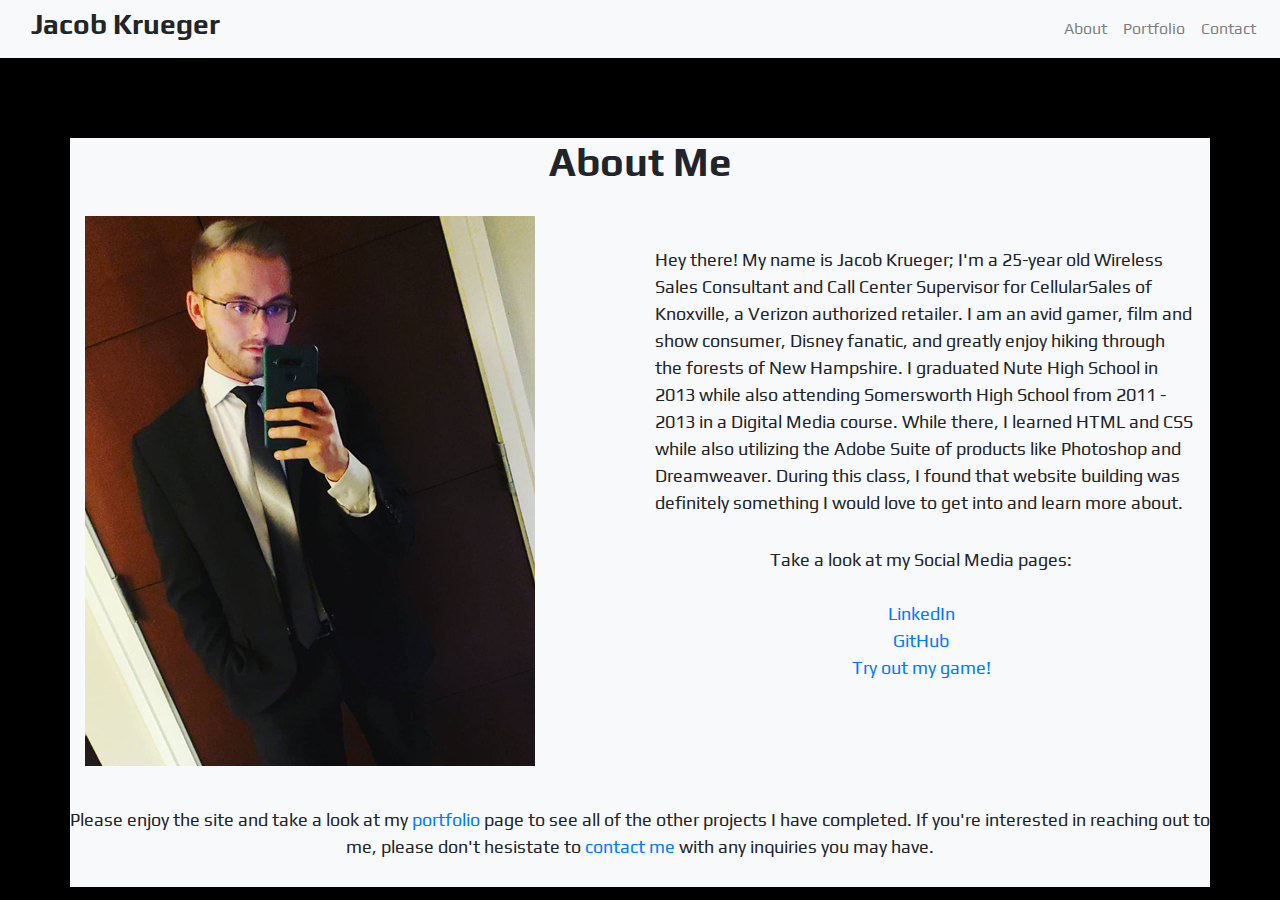
<file: index.html>
<!DOCTYPE html>
<html lang="en">
<head>
    <meta charset="UTF-8">
    <meta name="viewport" content="width=device-width, initial-scale=1.0">
    <link rel="stylesheet" href="https://stackpath.bootstrapcdn.com/bootstrap/4.5.2/css/bootstrap.min.css" integrity="sha384-JcKb8q3iqJ61gNV9KGb8thSsNjpSL0n8PARn9HuZOnIxN0hoP+VmmDGMN5t9UJ0Z" crossorigin="anonymous">
    <link rel="stylesheet" href="styles.css">
    <link href="https://fonts.googleapis.com/css2?family=Play:wght@400;700&display=swap" rel="stylesheet">
    <title>About Me</title>
</head>

<body>
<!-- Navigation bar -->
    <nav class="navbar navbar-expand-lg navbar-light bg-light">
        <div class="col-sm-10">
             <h3 class="navheader">Jacob Krueger</h3>
        </div>
        <button class="navbar-toggler" type="button" data-toggle="collapse" data-target="#navbarNavAltMarkup" aria-controls="navbarNavAltMarkup" aria-expanded="false" aria-label="Toggle navigation">
          <span class="navbar-toggler-icon"></span>
        </button>
        <div class="collapse navbar-collapse" id="navbarNavAltMarkup">
          <div class="navbar-nav">
            <div class="nav">
                <a class="nav-link" href="index.html">About</a>
                <a class="nav-link" href="portfolio.html">Portfolio</a>
                <a class="nav-link" href="contact.html">Contact</a>
              </div>
          </div>
        </div>
    </nav>
<!-- About Me Section -->
    <div class="container">
        <h1>About Me</h1>
      <div class="row">
        <div class="col-lg-6">
        <!-- Will update picture later -->
         <img src="images/profile_normal.jpg" alt="picture of me"/>
        </div>
        <div class="col-lg-6">
          <!-- Paragraph text -->
          <div class="article">
            Hey there! My name is Jacob Krueger; I'm a 25-year old Wireless Sales Consultant and Call Center Supervisor for CellularSales of Knoxville, a Verizon authorized retailer. I am an avid gamer, film and show consumer, Disney fanatic, and greatly enjoy hiking through the forests of New Hampshire. I graduated Nute High School in 2013 while also attending Somersworth High School from 2011 - 2013 in a Digital Media course. While there, I learned HTML and CSS while also utilizing the Adobe Suite of products like Photoshop and Dreamweaver. During this class, I found that website building was definitely something I would love to get into and learn more about. </div>
            <div class="row">
              <div class="col-lg-1">
              </div>
              <div class="col-lg-9">
                <div class="article">
                  <ul>
                    <li>Take a look at my Social Media pages:</li>
                    <br>
                    <li><a href="http://www.linkedin.com/in/JacobMKrueger" target="_blank">LinkedIn</a></li>
                    <li><a href="http://github.com/GeminiTrinity" target="_blank">GitHub</a></li>
                    <li><a href="http://scratch.mit.edu/projects/424207958" target="_blank">Try out my game!</a></li>
                  </ul>
                </div>
              </div>
            </div>
          </div>
      </div>
      <!-- Conclusion -->
      <div class="row">
        <div class="section">
          Please enjoy the site and take a look at my <a href="portfolio.html" />portfolio</a> page to see all of the other projects I have completed. If you're interested in reaching out to me, please don't hesistate to <a href="contact.html">contact me</a> with any inquiries you may have.
        <br><br>
        </div>
      </div>
    </div>
    <!-- <footer>
      <div class="row" class="footer">
        <div class="col">
          JKL Productions©
        </div>
      </div>
    </footer> -->
</body>
</html>
</file>
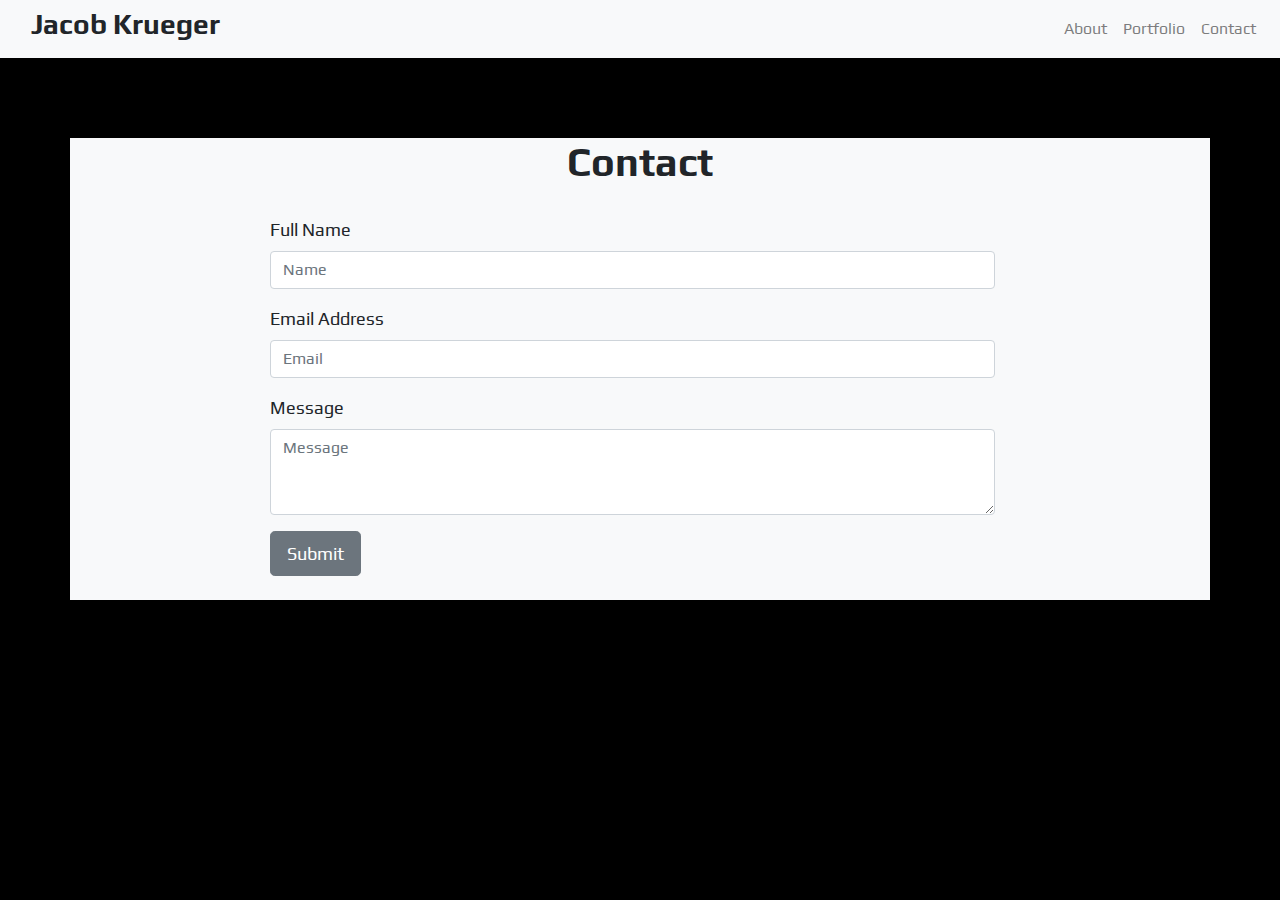
<file: contact.html>
<!DOCTYPE html>
<html lang="en">
<head>
    <meta charset="UTF-8">
    <meta name="viewport" content="width=device-width, initial-scale=1.0">
    <link rel="stylesheet" href="https://stackpath.bootstrapcdn.com/bootstrap/4.5.2/css/bootstrap.min.css" integrity="sha384-JcKb8q3iqJ61gNV9KGb8thSsNjpSL0n8PARn9HuZOnIxN0hoP+VmmDGMN5t9UJ0Z" crossorigin="anonymous">
    <link rel="stylesheet" href="styles.css">
    <link href="https://fonts.googleapis.com/css2?family=Play:wght@400;700&display=swap" rel="stylesheet">
    <title>Contact Me</title>
</head>
<body>
<!-- Navigation bar -->
<nav class="navbar navbar-expand-lg navbar-light bg-light">
  <div class="col-sm-10">
    <h3 class="navheader">Jacob Krueger</h3>
  </div>
  <button class="navbar-toggler" type="button" data-toggle="collapse" data-target="#navbarNavAltMarkup" aria-controls="navbarNavAltMarkup" aria-expanded="false" aria-label="Toggle navigation">
    <span class="navbar-toggler-icon"></span>
  </button>
  <div class="collapse navbar-collapse" id="navbarNavAltMarkup">
    <div class="navbar-nav">
      <div class="nav">
          <a class="nav-link" href="index.html">About</a>
          <a class="nav-link" href="portfolio.html">Portfolio</a>
          <a class="nav-link" href="contact.html">Contact</a>
        </div>
    </div>
  </div>
</nav>
<!-- Contact Me Form -->
  <div class="container">
      <h1>Contact</h1>
    <div class="col-lg-10">
      <div class="contact">
      <form>
        <div class="form-group">
          <label for="exampleFormControlInput1" class="form">Full Name</label>
          <input type="name" class="form-control" id="exampleFormControlInput1" placeholder="Name">
        </div>
        <div class="form-group">
          <label for="exampleFormControlInput1" class="form">Email Address</label>
          <input type="name" class="form-control" id="exampleFormControlInput1" placeholder="Email">
        </div>
      <div class="form-group">
        <label for="exampleFormControlTextarea1" class="form">Message</label>
        <textarea  class="form-control" id="exampleFormControlTextarea1" rows="3" placeholder="Message"></textarea>
      </div>
    </form>
    <button type="button" class="btn btn-secondary btn-lg"><div class="form">Submit</div></button>
  <br><br>
  </div>
  </div>
  </div>
  <!-- <footer>
    <div class="row" class="footer">
      <div class="col">
        JKL Productions©
      </div>
    </div>
  </footer> -->
</body>
</html>
</file>
<file: styles.css>
body  {
    background-color: black;
    font-family: 'Play', sans-serif;
  }

.portfolio {
    margin-top: 20px;
    margin-left: 80px;
}

/* Received fonts from http://www.fonts.google.com */

.navheader {
    font-weight: bold;
}

h1 {
    font-weight: bold;
    text-align: center;
    margin-bottom: 30px;
}
.article {
    font-size: 18px;
    margin-top: 30px;
}
.contact {
    margin-left: 170px;
}

.section {
    text-align: center;
    font-size: 18px;
    margin-top: 40px;
}

/* Learned list style type from https://www.bitdegree.org/learn/css-list-style */
li  {
    text-align: center;
    list-style-type: none;
}

ul  {
    text-align: center;
}

.form {
    font-family: 'Play', sans-serif;
    font-size: 18px;
}

.container {
    margin-top: 80px;
    background-color: #F8F9FA;
}

/* footer {
    margin-top: 100px;
    text-align: center;
    background-color: #F8F9FA;
} */
</file>
